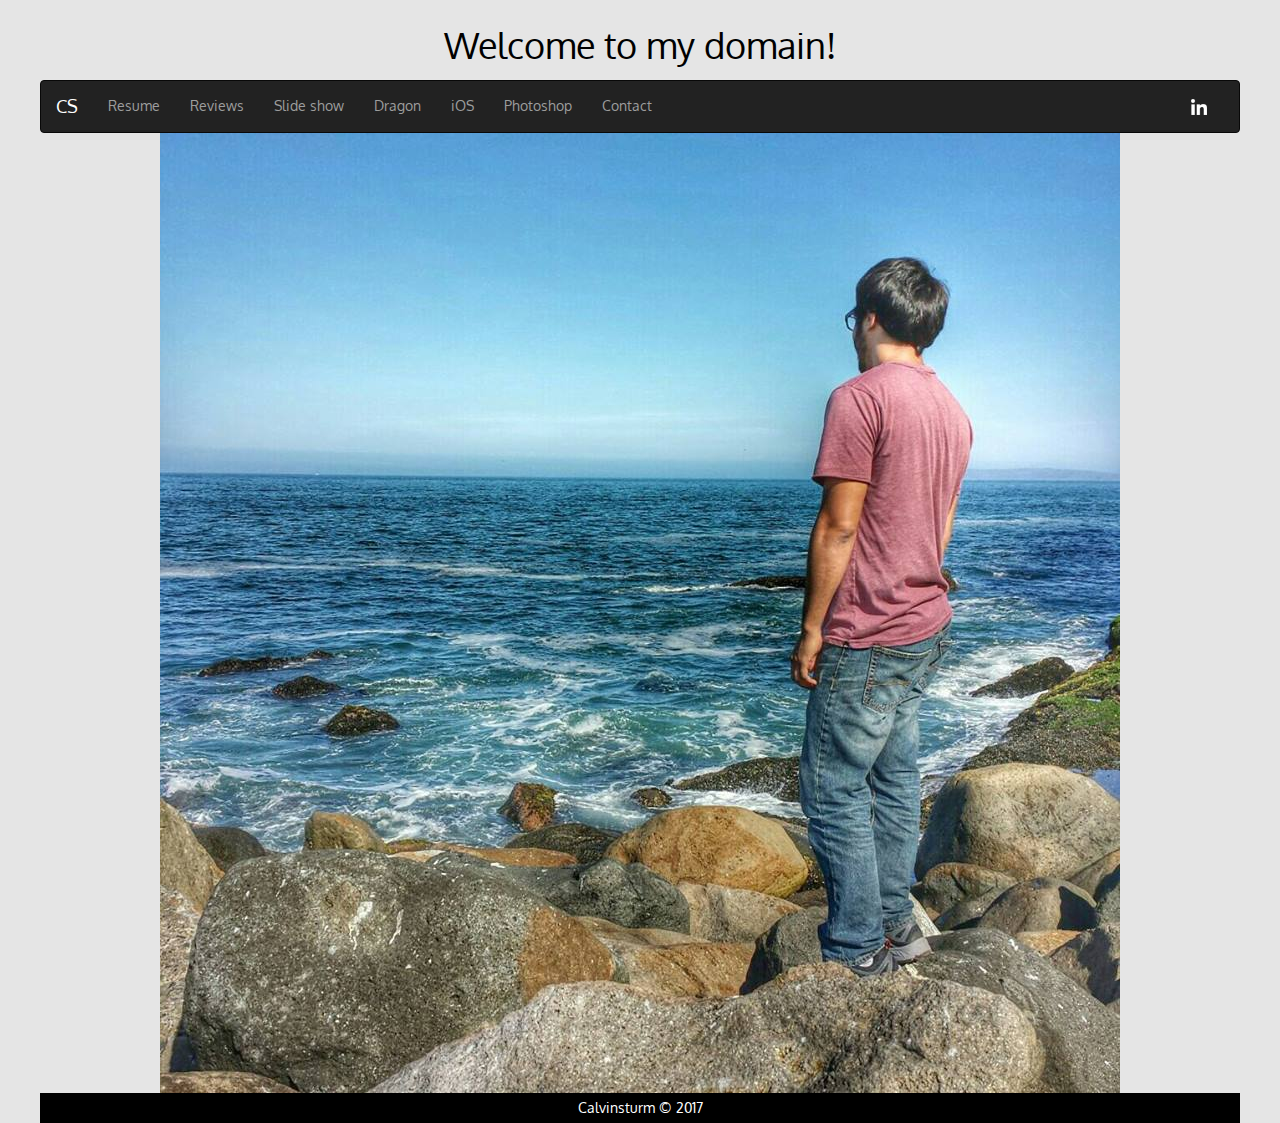
<file: index.html>
<!DOCTYPE html>
<html lang="en">
	<head>
		<link rel="icon" type="image/png" href="images/myIcon.png"/>
		<meta name="google-site-verification" content="xMAGxxKnz57Da7IwLxu2dHuJZDd-uoZmsu7PbfB03dA" />
		<title>Calvin Sturm</title>
		<!-- jQuery library -->
		<script src="https://ajax.googleapis.com/ajax/libs/jquery/1.12.0/jquery.min.js"></script>     
		<!-- Latest compiled and minified CSS -->
		<link rel="stylesheet" href="http://maxcdn.bootstrapcdn.com/bootstrap/3.3.6/css/bootstrap.min.css">
		<link href='https://fonts.googleapis.com/css?family=Oxygen:400,300,700' rel='stylesheet' type='text/css'>
		<link rel='stylesheet' type='text/css' href="CSS/index.css">
		<!-- Latest compiled JavaScript -->
		<script src="http://maxcdn.bootstrapcdn.com/bootstrap/3.3.6/js/bootstrap.min.js"></script>   
		<script src="JS/index.js"></script>
		<script src="JS/resume.js"></script>
	</head>
	<body>
		<div id="header">
			<h1>Welcome to my domain!</h1>
		</div>
		<nav class="navbar navbar-inverse">
                <div class="container-fluid">
			<div class="navbar-header">
				<button type="button" class="navbar-toggle" data-toggle="collapse" data-target="#myNavbar">
					<span class="icon-bar"></span>
					<span class="icon-bar"></span>
					<span class="icon-bar"></span> 
				</button>
				<a class="navbar-brand" href="index.html">CS</a>
			</div>
			<div class="collapse navbar-collapse" id="myNavbar">
				<ul class="nav navbar-nav">
				    <li><a href="pdf/resume2017.pdf" class="view-pdf">Resume</a></li>
				    <li><a href="pReview.html">Reviews</a></li>
				    <li><a href="slideShow.html">Slide show</a></li>
				    <li><a href="dragon.html">Dragon</a></li>
				    <li><a href="http://cuesta-cis-204.dozuki.com/Guide/Introduction+to+MapKit+in+Swift/40">iOS</a></li> 
				    <li><a href="photoshop.html">Photoshop</a></li> 
				    <li><a href="mailto:calvin@calvinsturm.com">Contact</a></li> 
				</ul>
                        	<ul class="nav navbar-nav navbar-right">
                            		<li><a href="https://www.linkedin.com/in/calvinsturm/"><img id="linkedIn" src="images/Linkedin-PNG.png"></a></li>
                        	</ul>
			</div>
		</div>
		</nav>
		<div class="myContainer">
			<img id="splash" src="images/splash.jpg">
			<h1 id="text">My name is Calvin Sturm and I'm a <br> web applications developer.</h1>
		</div>

		<div id="footer">
			Calvinsturm © 2017
		</div>
	</body> 
</html>
</file>
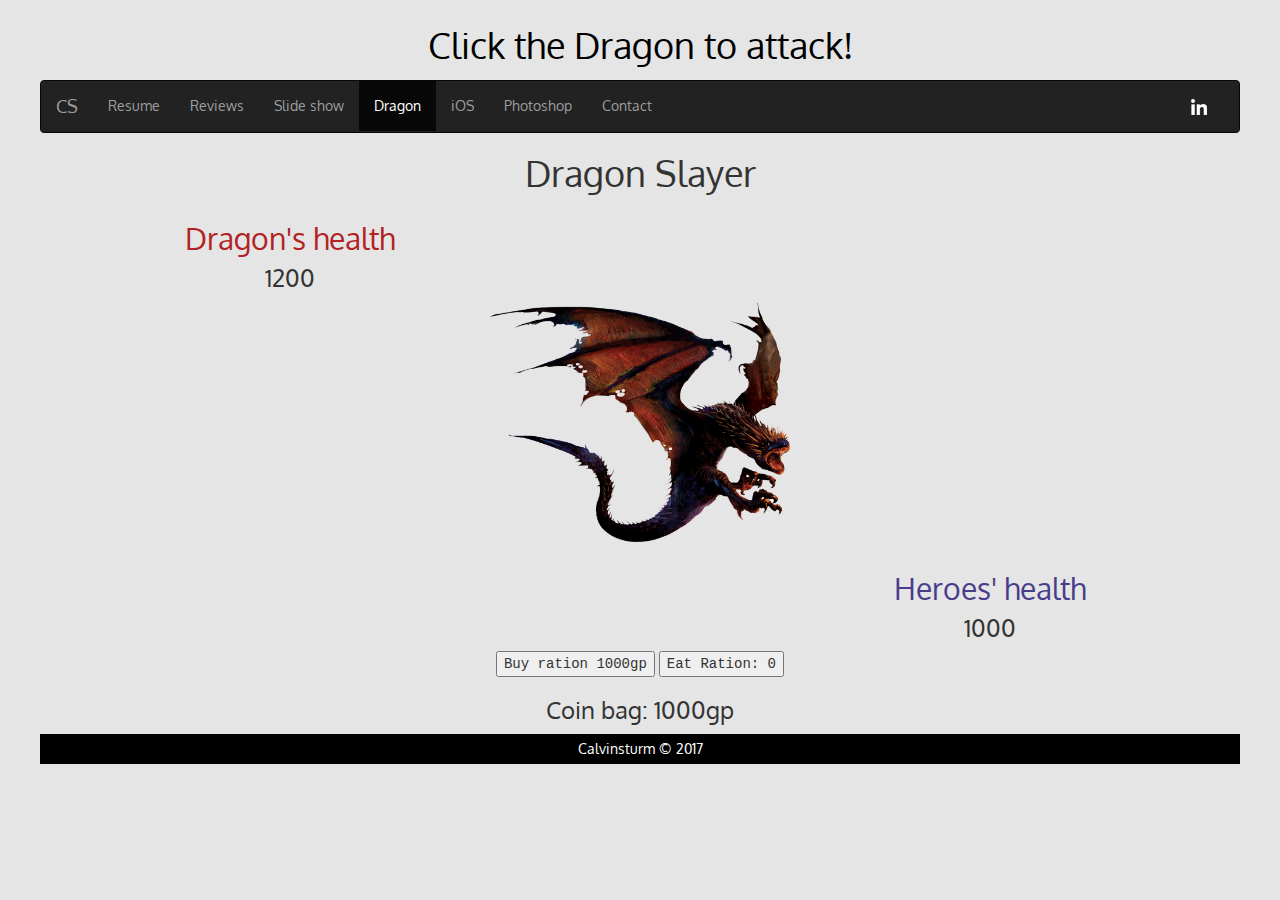
<file: dragon.html>
<!DOCTYPE html>
<html lang="en">
    <head>        
        <link rel="icon" type="image/png" href="images/myIcon.png"/>
        <title>Dragon Slayer</title>
        <!-- jQuery library -->
        <script src="https://ajax.googleapis.com/ajax/libs/jquery/1.12.0/jquery.min.js"></script>      
        <!-- Latest compiled and minified CSS -->
        <link rel="stylesheet" href="http://maxcdn.bootstrapcdn.com/bootstrap/3.3.6/css/bootstrap.min.css">
        <link href='https://fonts.googleapis.com/css?family=Oxygen:400,300,700' rel='stylesheet' type='text/css'>
        <!-- Latest compiled JavaScript -->
        <script src="http://maxcdn.bootstrapcdn.com/bootstrap/3.3.6/js/bootstrap.min.js"></script>
        <script src="JS/dragon.js"></script> 
        <script src="JS/resume.js"></script>
               
        <link rel="stylesheet" type="text/css" href="CSS/dragon.css">
    </head>
        <body onload="load()">
            <div id="header"><h1>Click the Dragon to attack!</h1></div>
            <nav class="navbar navbar-inverse">
                <div class="container-fluid">
                    <div class="navbar-header">
                        <button type="button" class="navbar-toggle" data-toggle="collapse" data-target="#myNavbar">
                        <span class="icon-bar"></span>
                        <span class="icon-bar"></span>
                        <span class="icon-bar"></span> 
                        </button>
                        <a class="navbar-brand" href="index.html">CS</a>
                    </div>
                    <div class="collapse navbar-collapse" id="myNavbar">
                        <ul class="nav navbar-nav">
                            <li><a href="pdf/resume2017.pdf" class="view-pdf">Resume</a></li>
                            <li><a href="pReview.html">Reviews</a></li>
                            <li><a href="slideShow.html">Slide show</a></li>
                            <li class="active"><a href="dragon.html">Dragon</a></li>
                            <li><a href="http://cuesta-cis-204.dozuki.com/Guide/Introduction+to+MapKit+in+Swift/40">iOS</a></li> 
                            <li><a href="photoshop.html">Photoshop</a></li> 
                            <li><a href="mailto:calvin@calvinsturm.com">Contact</a></li> 
                        </ul>                         
                        <ul class="nav navbar-nav navbar-right">
                            <li><a href="https://www.linkedin.com/in/calvinsturm/"><img id="linkedIn" src="images/Linkedin-PNG.png"></a></li>
                        </ul>
                    </div>
                </div>
            </nav>
            <center>          
                <h1 id="title">Dragon Slayer</h1>
                <h2 id="dragonHPTitle">Dragon's health</h2>
                <h3 id="dragonHP"></h3>
                <p id="dragonStat"></p>
                <a onclick="attackDragon()"><img src="images/dragon.png" id="dragon"></a><br>
                <p id="heroStat"></p>
                <h2 id="heroHPTitle">Heroes' health</h2>
                <h3 id="heroHP"></h3>
                
                <button onclick="buyRation()">Buy ration 1000gp</button>
                
                <button id="rationButton" onclick="eat()">Eat ration</button>
                <h3 id="gold"></h3>
            </center>
            <div id="footer">
		      Calvinsturm © 2017
		  </div>
        </body>       
 </html>
</file>
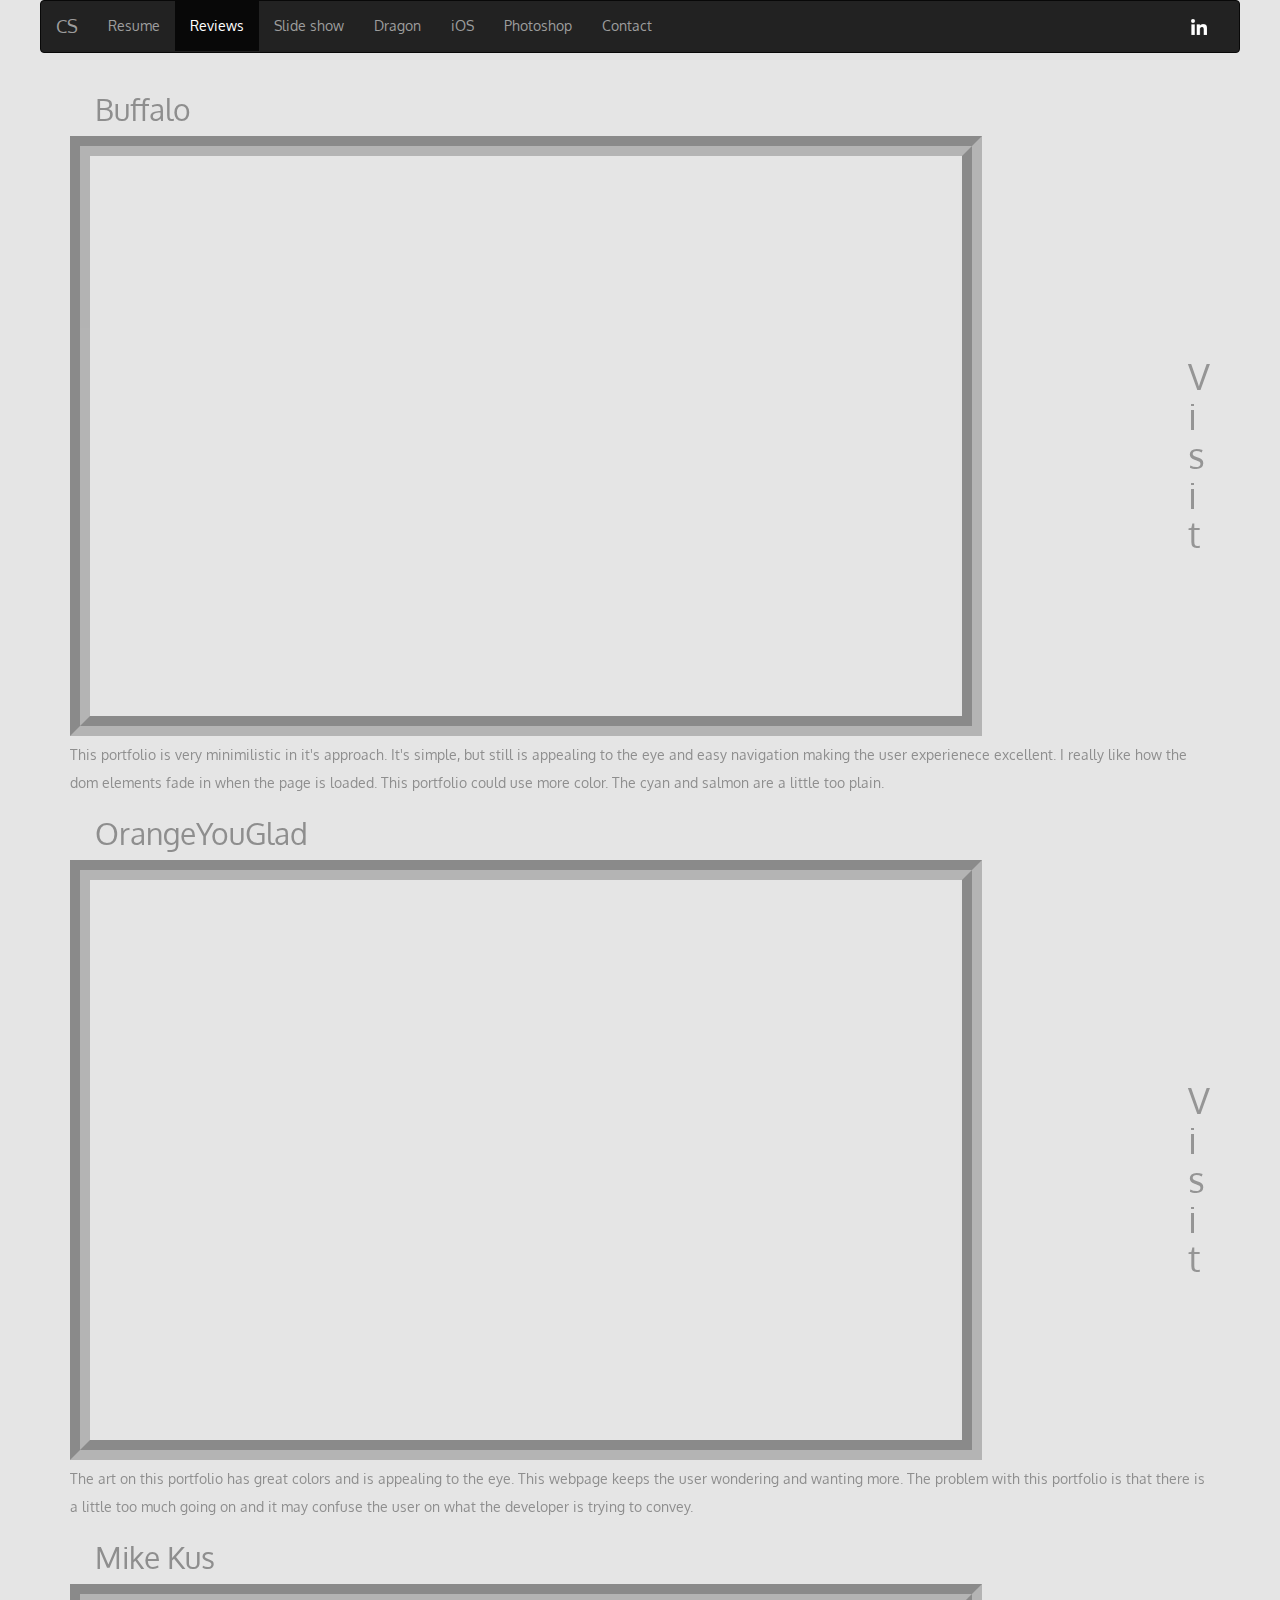
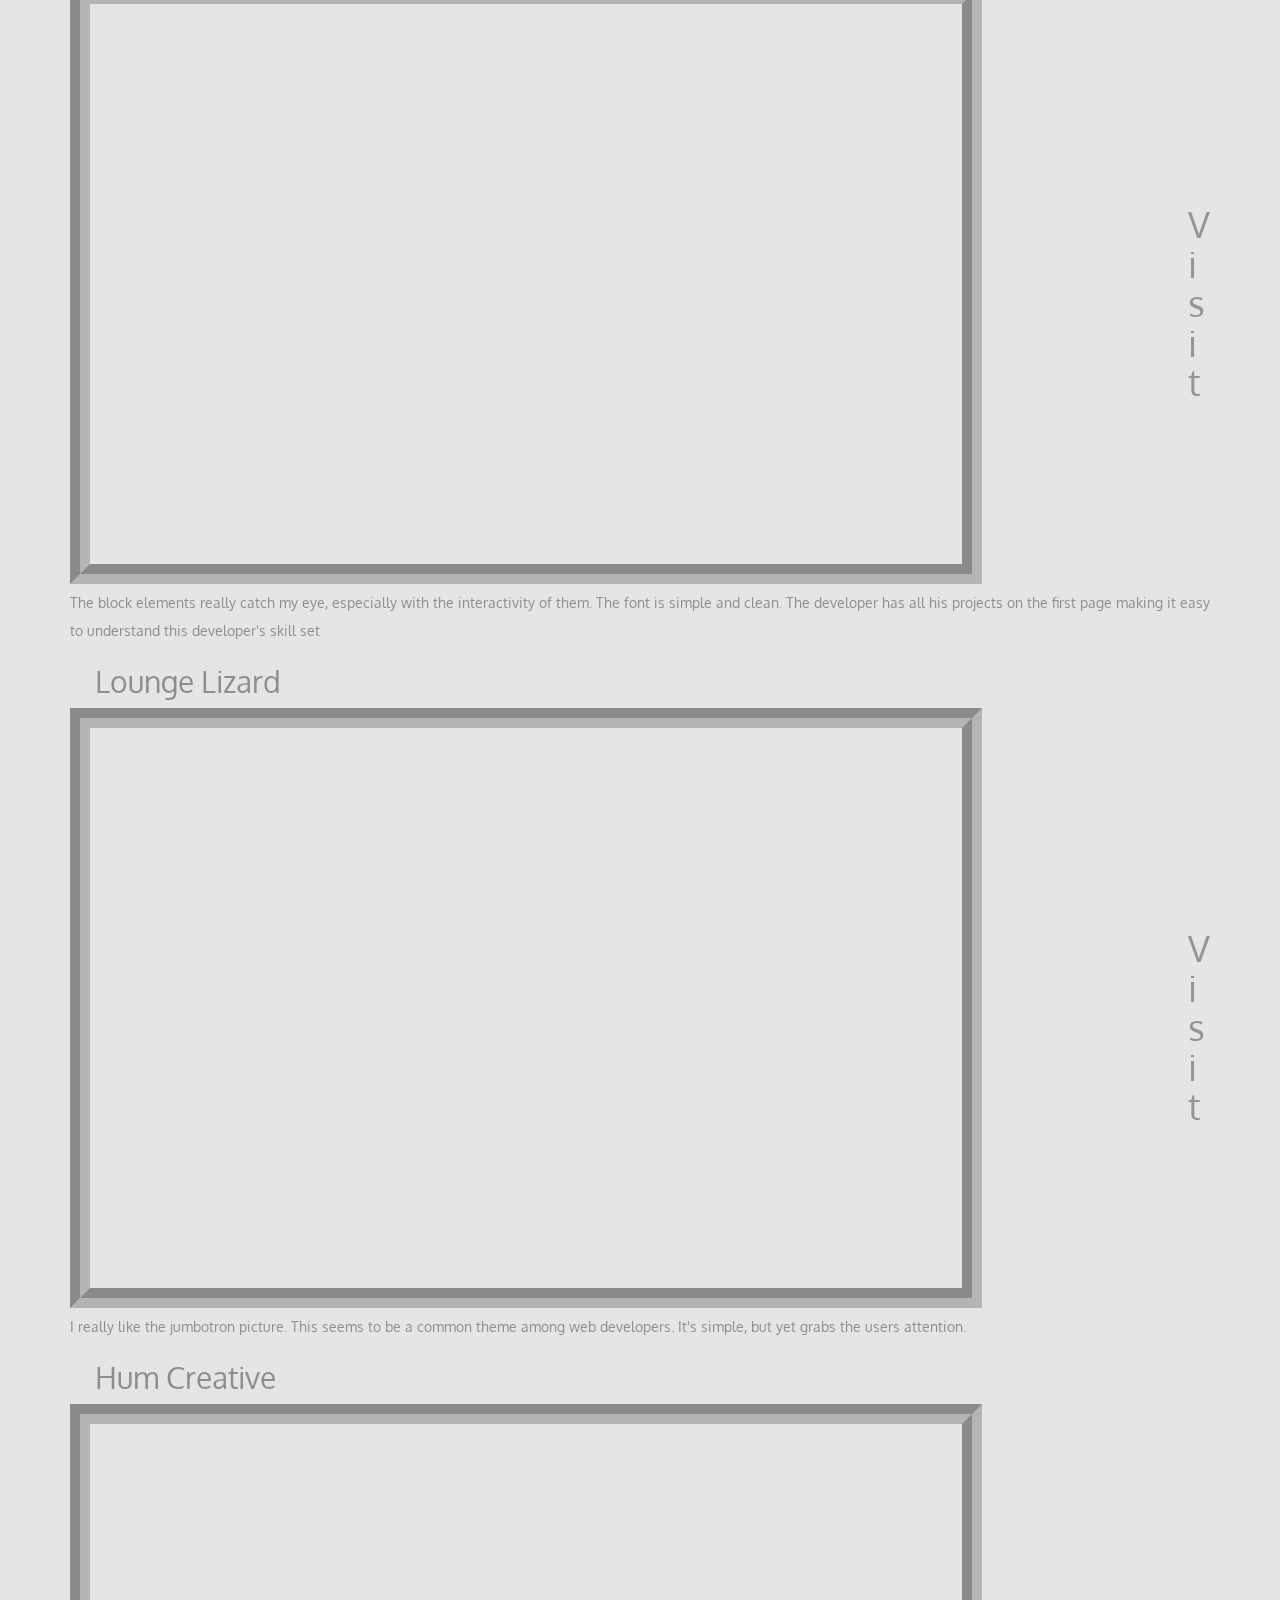
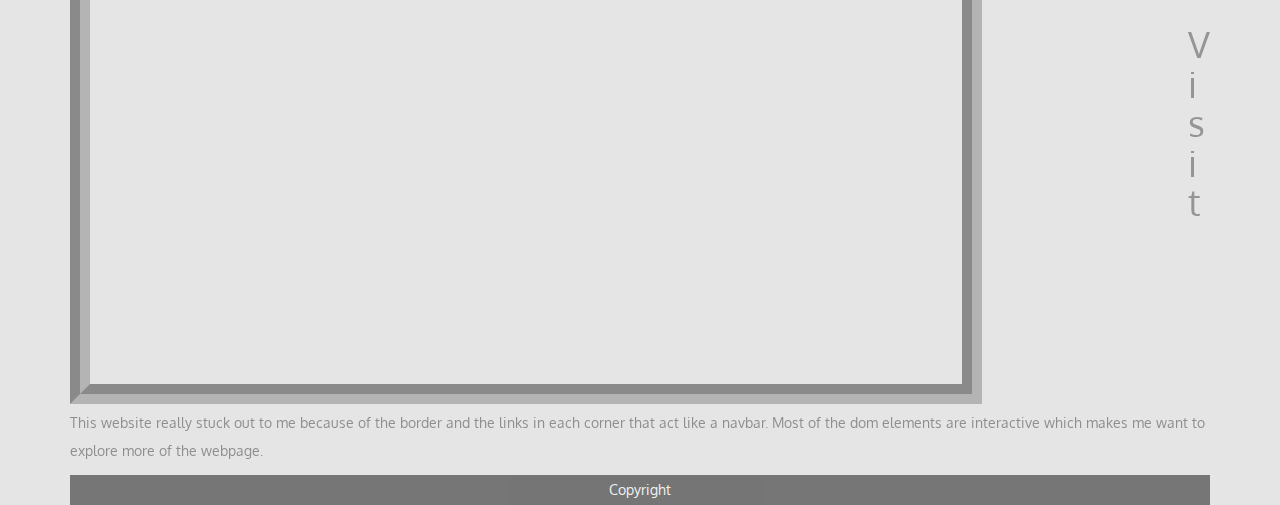
<file: pReview.html>
<!DOCTYPE html>
<html lang="en">
    <head>
        <link rel="icon" type="image/png" href="images/myIcon.png"/>
        <title>Reviews</title>
        <!-- jQuery library -->
        <script src="https://ajax.googleapis.com/ajax/libs/jquery/1.12.0/jquery.min.js"></script>    
        <!-- Latest compiled and minified CSS -->
        <link rel="stylesheet" href="http://maxcdn.bootstrapcdn.com/bootstrap/3.3.6/css/bootstrap.min.css">
        <link href='https://fonts.googleapis.com/css?family=Oxygen:400,300,700' rel='stylesheet' type='text/css'>
        <link rel="stylesheet" type="text/css" href="CSS/pReview.css">  
        <!-- Latest compiled JavaScript -->
        <script src="http://maxcdn.bootstrapcdn.com/bootstrap/3.3.6/js/bootstrap.min.js"></script>    
        <script src="JS/pReview.js"></script>
        <script src="JS/resume.js"></script>
    </head>
        
    <body>
        <nav class="navbar navbar-inverse">
            <div class="container-fluid">
                <div class="navbar-header">
                    <button type="button" class="navbar-toggle" data-toggle="collapse" data-target="#myNavbar">
                        <span class="icon-bar"></span>
                        <span class="icon-bar"></span>
                        <span class="icon-bar"></span> 
                    </button>
                    <a class="navbar-brand" href="index.html">CS</a>
                </div>
                <div class="collapse navbar-collapse" id="myNavbar">
                    <ul class="nav navbar-nav">
                        <li><a href="pdf/resume2017.pdf" class="view-pdf">Resume</a></li>
                        <li class="active"><a href="pReview.html">Reviews</a></li>
                        <li><a href="slideShow.html">Slide show</a></li>
                        <li><a href="dragon.html">Dragon</a></li>
                        <li><a href="http://cuesta-cis-204.dozuki.com/Guide/Introduction+to+MapKit+in+Swift/40">iOS</a></li> 
                        <li><a href="photoshop.html">Photoshop</a></li> 
                        <li><a href="mailto:calvin@calvinsturm.com">Contact</a></li> 
                    </ul>                        
                    <ul class="nav navbar-nav navbar-right">
                        <li><a href="https://www.linkedin.com/in/calvinsturm/"><img id="linkedIn" src="images/Linkedin-PNG.png"></a></li>
                    </ul>
                </div>
            </div>
        </nav>

        <div class="container">
            <section>
                <article>
                    <header><h2>Buffalo</h2></header>
                    <section>
                        <iframe src="http://builtbybuffalo.com/"></iframe>
                        <aside><a href="http://builtbybuffalo.com/"><h1>V<br>i<br>s<br>i<br>t</h1></a></aside>
                        <a href="http://builtbybuffalo.com/"><h1 class="visitLink">Visit</h1></a>
                    </section>
                        <section>
                            <p>This portfolio is very minimilistic in it's approach. It's simple, but still is appealing to the eye and easy navigation making the user experienece excellent. I really like how the dom elements fade in when the page is loaded. This portfolio could use more color. The cyan and salmon are a little too plain.</p>
                        </section> 

                </article>
            </section>


            <section>
                <article>
                    <header><h2>OrangeYouGlad</h2></header>
                    <section>
                        <iframe src="http://orangeyouglad.com/"></iframe>
                        <aside><a href="http://orangeyouglad.com/"><h1>V<br>i<br>s<br>i<br>t</h1></a></aside>
                        <a href="http://orangeyouglad.com/"><h1 class="visitLink">Visit</h1></a>
                    </section>
                        <section>
                            <p>The art on this portfolio has great colors and is appealing to the eye. This webpage keeps the user wondering and wanting more. The problem with this portfolio is that there is a little too much going on and it may confuse the user on what the developer is trying to convey.</p>
                        </section>   
                </article>
            </section>

            <section>
                <article>
                    <header><h2>Mike Kus</h2></header>
                    <section>
                        <iframe src="http://mikekus.com/"></iframe>
                        <aside><a href="http://mikekus.com/"><h1>V<br>i<br>s<br>i<br>t</h1></a></aside>
                          <a href="http://mikekus.com/"><h1 class="visitLink">Visit</h1></a>
                    </section>
                        <section>
                            <p>The block elements really catch my eye, especially with the interactivity of them. The font is simple and clean. The developer has all his projects on the first page making it easy to understand this developer's skill set</p>
                        </section>   
                </article>
            </section>

            <section>
                <article>
                    <header><h2>Lounge Lizard</h2></header>
                    <section>
                        <iframe src="http://www.loungelizard.com/"></iframe>
                        <aside><a href="http://www.loungelizard.com/"><h1>V<br>i<br>s<br>i<br>t</h1></a></aside>
                          <a href="http://www.loungelizard.com/"><h1 class="visitLink">Visit</h1></a>
                    </section>
                        <section>
                            <p>I really like the jumbotron picture. This seems to be a common theme among web developers. It's simple, but yet grabs the users attention.</p>
                        </section> 
                </article>
            </section>

            <section>
                <article>
                    <header><h2>Hum Creative</h2></header>
                    <section>
                        <iframe src="http://humcreative.com/"></iframe>
                        <aside><a href="http://humcreative.com/"><h1>V<br>i<br>s<br>i<br>t</h1></a></aside>
                        
                        <a href="http://humcreative.com/"><h1 class="visitLink">Visit</h1></a>
                    </section>
                        <section>
                            <p>This website really stuck out to me because of the border and the links in each corner that act like a navbar. Most of the dom elements are interactive which makes me want to explore more of the webpage.</p>
                        </section>  
                </article>
            </section>
        </div>
        
        <div class="container">
            <footer>
                <details>
                    <summary>Copyright</summary>
                    <p>Calvinsturm © 2017</p>
                </details>
          </footer
      </div>
    </body> 
</html>
</file>
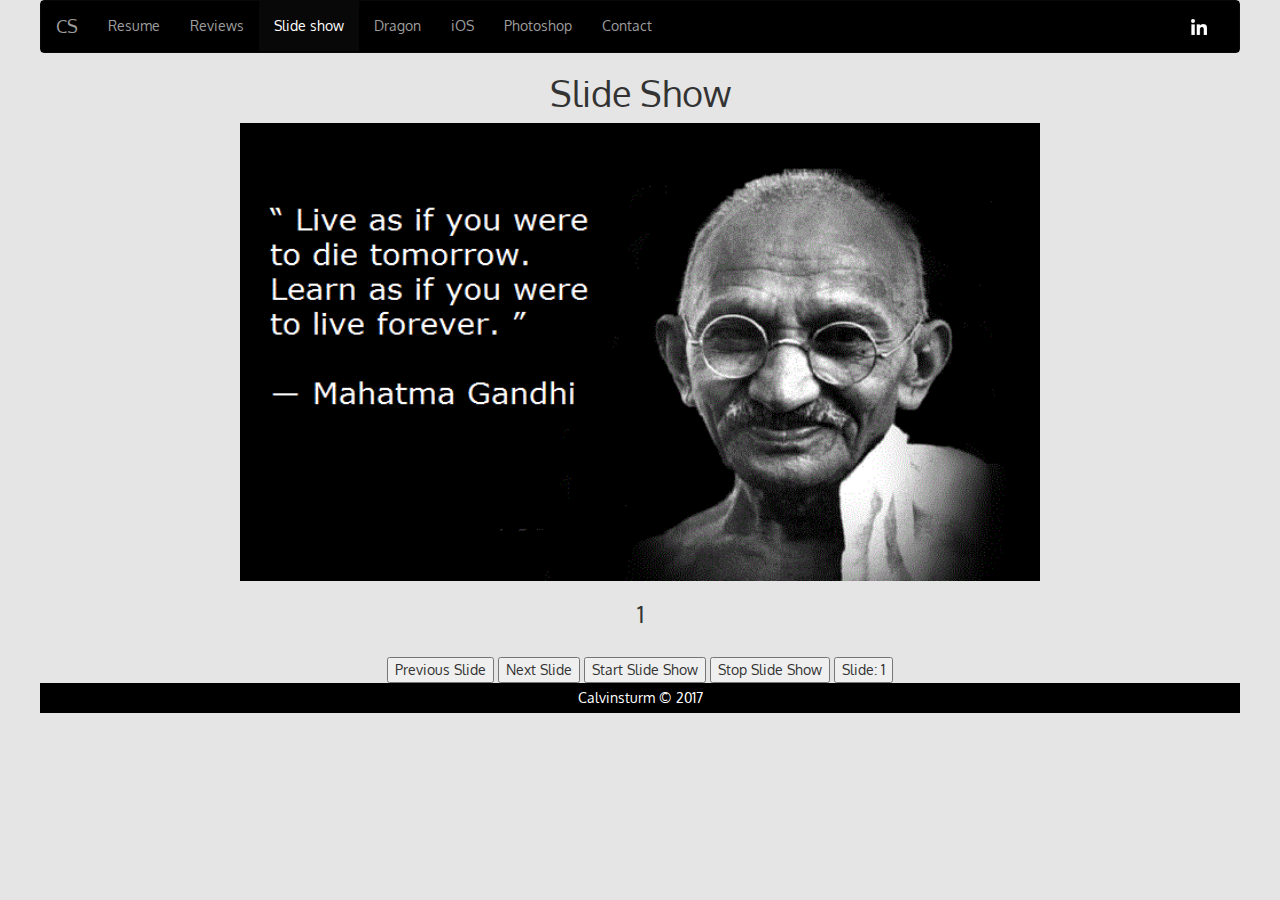
<file: slideShow.html>
<!DOCTYPE html>
<html lang="en">
    <head>
        <link rel="icon" type="image/png" href="images/myIcon.png"/>
        <title>Slide Show</title>
        <!-- jQuery library -->
        <script src="https://ajax.googleapis.com/ajax/libs/jquery/1.12.0/jquery.min.js"></script>        
        <!-- Latest compiled and minified CSS -->
        <link rel="stylesheet" href="http://maxcdn.bootstrapcdn.com/bootstrap/3.3.6/css/bootstrap.min.css">
        <link href='https://fonts.googleapis.com/css?family=Oxygen:400,300,700' rel='stylesheet' type='text/css'>
        <link rel="stylesheet" type="text/css" href="CSS/slideShow.css">
        <!-- Latest compiled JavaScript -->
        <script src="http://maxcdn.bootstrapcdn.com/bootstrap/3.3.6/js/bootstrap.min.js"></script>
        <script src="JS/slideShow.js"></script>
        <script src="JS/resume.js"></script>
    </head>

    <body onload="loadPictures()">
        <nav class="navbar navbar-inverse">
            <div class="container-fluid">
                <div class="navbar-header">
                    <button type="button" class="navbar-toggle" data-toggle="collapse" data-target="#myNavbar">
                        <span class="icon-bar"></span>
                        <span class="icon-bar"></span>
                        <span class="icon-bar"></span> 
                    </button>
                    <a class="navbar-brand" href="index.html">CS</a>
                </div>
                <div class="collapse navbar-collapse" id="myNavbar">
                    <ul class="nav navbar-nav">
                            <li><a href="pdf/resume2017.pdf" class="view-pdf">Resume</a></li>
                            <li><a href="pReview.html">Reviews</a></li>
                            <li class="active"><a href="slideShow.html">Slide show</a></li>
                            <li><a href="dragon.html">Dragon</a></li>
                        <li><a href="http://cuesta-cis-204.dozuki.com/Guide/Introduction+to+MapKit+in+Swift/40">iOS</a></li> 
                        <li><a href="photoshop.html">Photoshop</a></li> 
                        <li><a href="mailto:calvin@calvinsturm.com">Contact</a></li> 
                    </ul>                        
                    <ul class="nav navbar-nav navbar-right">
                        <li><a href="https://www.linkedin.com/in/calvinsturm/"><img id="linkedIn" src="images/Linkedin-PNG.png"></a></li>
                    </ul>                
                </div>
            </div>
        </nav>

        <div id="theSlide" align="center">
            <h1>Slide Show</h1>
            <img id="slideShow" name="slideShow">
            <br>
            <h3 id="caption"></h3>
            <br>
            <button onclick="prevSlide()">Previous Slide</button>
            <button onclick="nextSlide()">Next Slide</button>     
            <button onclick="startSlide()">Start Slide Show</button>
            <button onclick="stopSlide()">Stop Slide Show</button>
            <button id="count"></button>
        </div>

        <div id="footer">
            Calvinsturm © 2017
        </div>

    </body>
</html>
</file>
<file: CSS/index.css>
body {
    font-family: 'Oxygen', sans-serif;
    max-width: 1200px;
    margin-left: auto;
    margin-right: auto;
    background-color: #E5E5E5;

}

.myContainer {
    position: relative;
    margin-left: auto;
    margin-right: auto;
    padding: 0px 0px 0px 0px;
  
    
}

#header {
    background-color: #E5E5E5;
    color: black;
    text-align: center;
    padding: 5px;
}

#footer {
    background-color: black;
    color: white;
    clear: both;
    text-align: center;
    padding: 5px;	 	 
}

h1 {
    text-align: center;

}

#text {
    position:absolute;
    top: 150px;
    left: 250px;
    width: 100%;
    margin: 0 auto;
    width: 300px;
    height: 50px;
    color: black;  
    
}

.navbar-inverse .navbar-brand {
    color: white;
    
}

#splash {
    display: block;
    margin-left: auto;
    margin-right: auto;
}

.navbar-inverse {
    margin-bottom: 0px;
    
}

.btn {
    background-color: black;
    border-color: black;
}

.btn:hover {
    background-color: #404040;
    border-color: black;
}

#linkedIn {
    width: 20px;
  
}

#linkedIn:hover {
    background-color: blue;
}

@media screen and (max-width: 991px) {
    body {
        overflow-x:hidden;
    }
}

@media screen and (max-width: 768px) {
    img {
        max-width: 768px;
    }
    
    #text {
        position: absolute;
        top: 100px;
        left: 150px;      
        margin: 0 auto;
        width: 300px;
        height: 50px;
        color: black;

    } 
}

@media screen and (max-width: 470px) {
    img {
        max-width: 470px;
        
    }
    
    #text {
        position: absolute;
        top: 15px;
        left: auto;
        margin: 0 auto;
        width: 300px;
        height: 50px;
        color: black;
        font-size: 15;

    }
}
</file>
<file: CSS/dragon.css>
body {
    max-width: 1200px;
    margin-left: auto;
    margin-right: auto;
    font-family: 'Oxygen', sans-serif;
    background-color: #E5E5E5;
}


#header {
    background-color:#E5E5E5;
	color:black;
    text-align:center;
    padding:5px;
}

heading, button {
    font-family: monospace;

}

#dragon {
    height: auto;
    width: auto;
    max-width: 300px;
    max-height: 300px;
    
}

#dragon:hover {
    background-color: red;

}

#dragonHPTitle {
    position: relative;
    right: 350px;
    top: 10px;
    color: firebrick;
    
}

#dragonHP {
    position: relative;
    right: 350px;
}

#heroHP {
    position: relative;
    left: 350px;

}

#heroHPTitle {
    position: relative;
    left: 350px;
    top: 10px;
    color: darkslateblue;
}

#dragonStat {
    position: relative;
    right: 350px;

    
}
#footer {
    background-color:black;
    color:white;
    clear:both;
    text-align:center;
    padding:5px;	 	 
}

#heroStat {
    position: relative;
    left: 350px;

}

#linkedIn {
    width: 20px;
  
}

#linkedIn:hover {
    background-color: blue;
}

@media screen and (max-width: 925px) {
    #dragonHP, #dragonHPTitle, #heroHP,  #heroHPTitle {
        text-align: center;
        
    }
    
    #dragonHPTitle {
        position: relative;
        right: 0;
        top: 0;

    }

    #dragonHP {
        position: relative;
        right: 0;
    }

    #heroHP {
        position: relative;
        left: 0;
    }

    #heroHPTitle {
        position: relative;
        left: 0;

    }
}
@media screen and (max-width: 320px) {
    #dragon {
        height: 100%;
        width: 100%;
    }
}
</file>
<file: CSS/pReview.css>
body {
    font-family: 'Oxygen', sans-serif;
    max-width: 1200px;
    margin-left: auto;
    margin-right: auto;
    background-color: #E5E5E5;

}

#header {
    background-color: #E5E5E5;
    color: black;
    text-align: center;
    padding: 5px;
    clear: both;

}

footer {
    background-color: black;
    color: white;
    clear: both;
    text-align: center;
    padding: 5px;	

}

#mainHeader {
    text-align: center;

}

iframe {
    width: 80%;
    height: 600px;
    margin-left: auto;
    border: 20px groove #7F7F7F;

}

header {
    margin-left: 25px;

}

aside {
    float: right;
    padding-top: 200px;

}

a:hover {
    text-decoration: none;

}

a:visited {
    text-decoration: none;

}

a:active {
    text-decoration: none;

}

h1 {
    color: #404040;

}

a:hover {
    text-decoration: line-through;

}

p {
    line-height: 200%;

}

#linkedIn {
    width: 20px;
  
}

#linkedIn:hover {
    background-color: blue;
}

.visitLink {
    display: none;
    text-align: center;
    width: inherit;
}

@media screen and (max-width: 1000px) {
    aside {
        display: none;
    }
    
    .visitLink {
        display:block;
    }
    
    header {
        text-align: center;
    }
    
    section {
        text-align: center;
    }
    
}
</file>
<file: CSS/slideShow.css>
body {
    max-width: 1200px;
    margin-left: auto;
    margin-right: auto;
    font-family: 'Oxygen', sans-serif;
    background-color: #E5E5E5;
}

.container-fluid {
    background-color: black

}

#footer {
    background-color: black;
    color: white;
    clear: both;
    text-align: center;
    padding: 5px;	 	 
}

#slideShow {
    width: 800px;
    height: 458px;
}
#linkedIn {
    width: 20px;
  
}

#linkedIn:hover {
    background-color: blue;
}

@media screen and (max-width: 768px) {
    #slideShow {
        width: 100%;
        height: 100%
    }
    
    #theSlide button {
        width: 100%;
        height: 100%;

    }   
}
</file>
